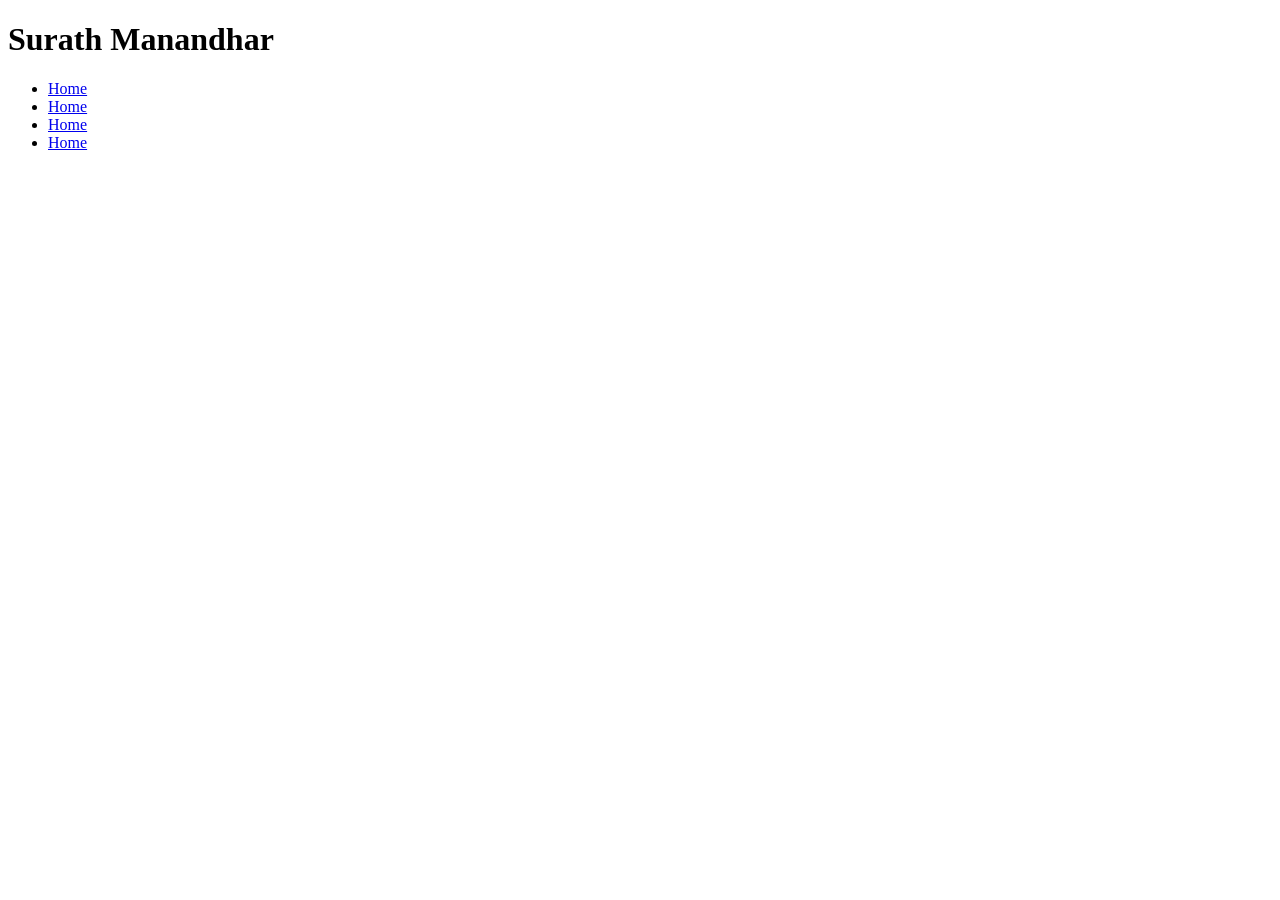
<file: index.html>
<!DOCTYPE html>
<html lang="en">
<head>
    <meta charset="UTF-8">
    <meta name="viewport" content="width=device-width, initial-scale=1.0">
    <title>Welcome to my Website</title>
</head>
<body>
    <header>
        <h1>Surath Manandhar</h1>
        <ul>
            <li><a href="index.html">Home</a></li>
            <li><a href="about.html">Home</a></li>
            <li><a href="contact.html">Home</a></li>
            <li><a href="works.html">Home</a></li>
        </ul>
    </header>
    
</body>
</html>
</file>
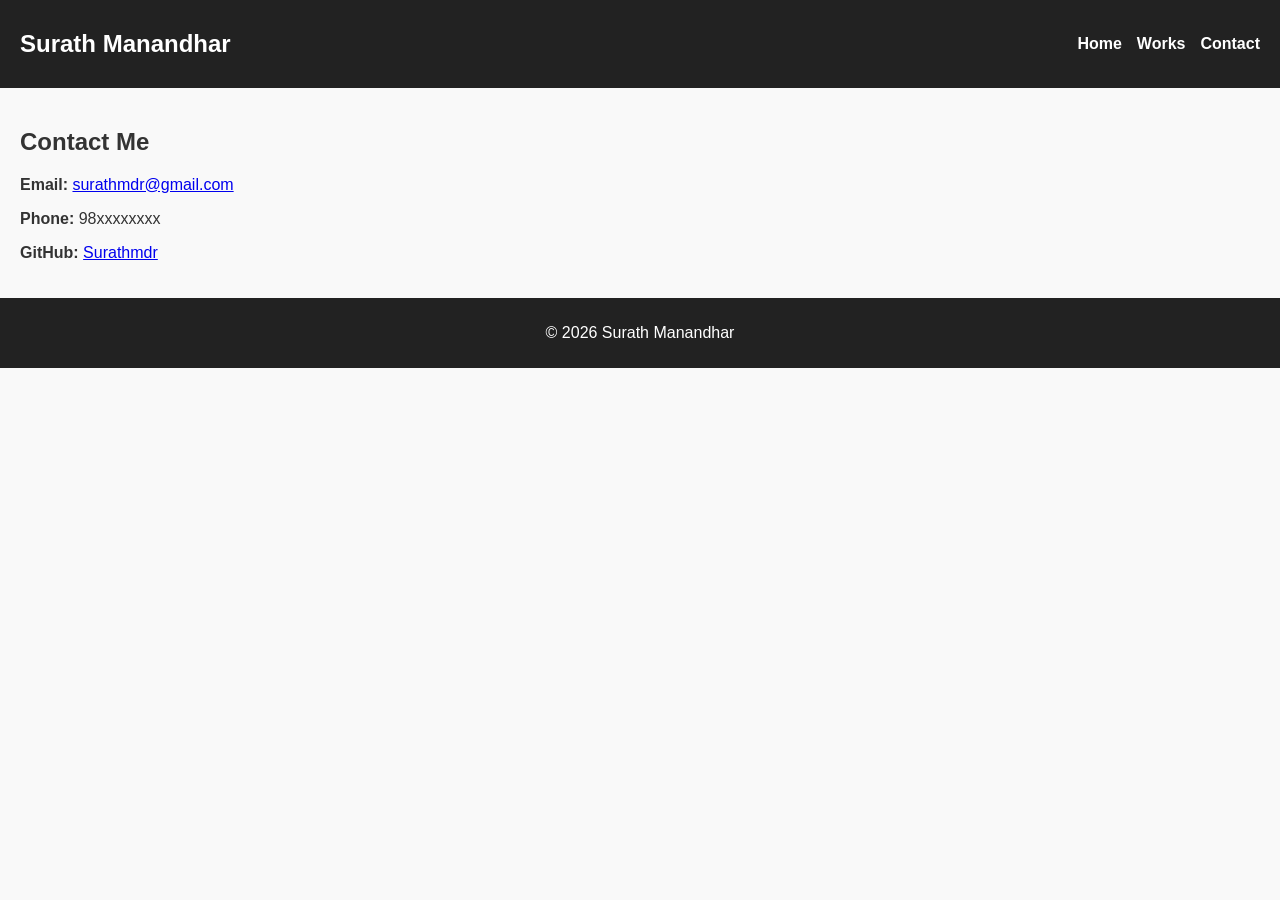
<file: contact.html>
<!DOCTYPE html>
<html lang="en">
<head>
  <meta charset="UTF-8">
  <meta name="viewport" content="width=device-width, initial-scale=1.0">
  <title>Contact | Surath Manandhar</title>
  <link rel="stylesheet" href="style.css">
</head>
<body>
  <header>
    <nav class="navbar">
      <h1 class="logo">Surath Manandhar</h1>
      <ul class="nav-links" id="navLinks">
        <li><a href="index.html">Home</a></li>
        <li><a href="works.html">Works</a></li>
        <li><a href="contact.html">Contact</a></li>
      </ul>
      <button class="menu-toggle" onclick="toggleMenu()">☰</button>
    </nav>
  </header>

  <section class="contact">
    <h2>Contact Me</h2>
    <p><strong>Email:</strong> <a href="mailto:surathmdr@gmail.com">surathmdr@gmail.com</a></p>
    <p><strong>Phone:</strong> 98xxxxxxxx</p>
    <p><strong>GitHub:</strong> <a href="https://github.com/Surathmdr" target="_blank">Surathmdr</a></p>
  </section>

  <footer>
    <p>© 2026 Surath Manandhar</p>
  </footer>
</body>
</html>
</file>
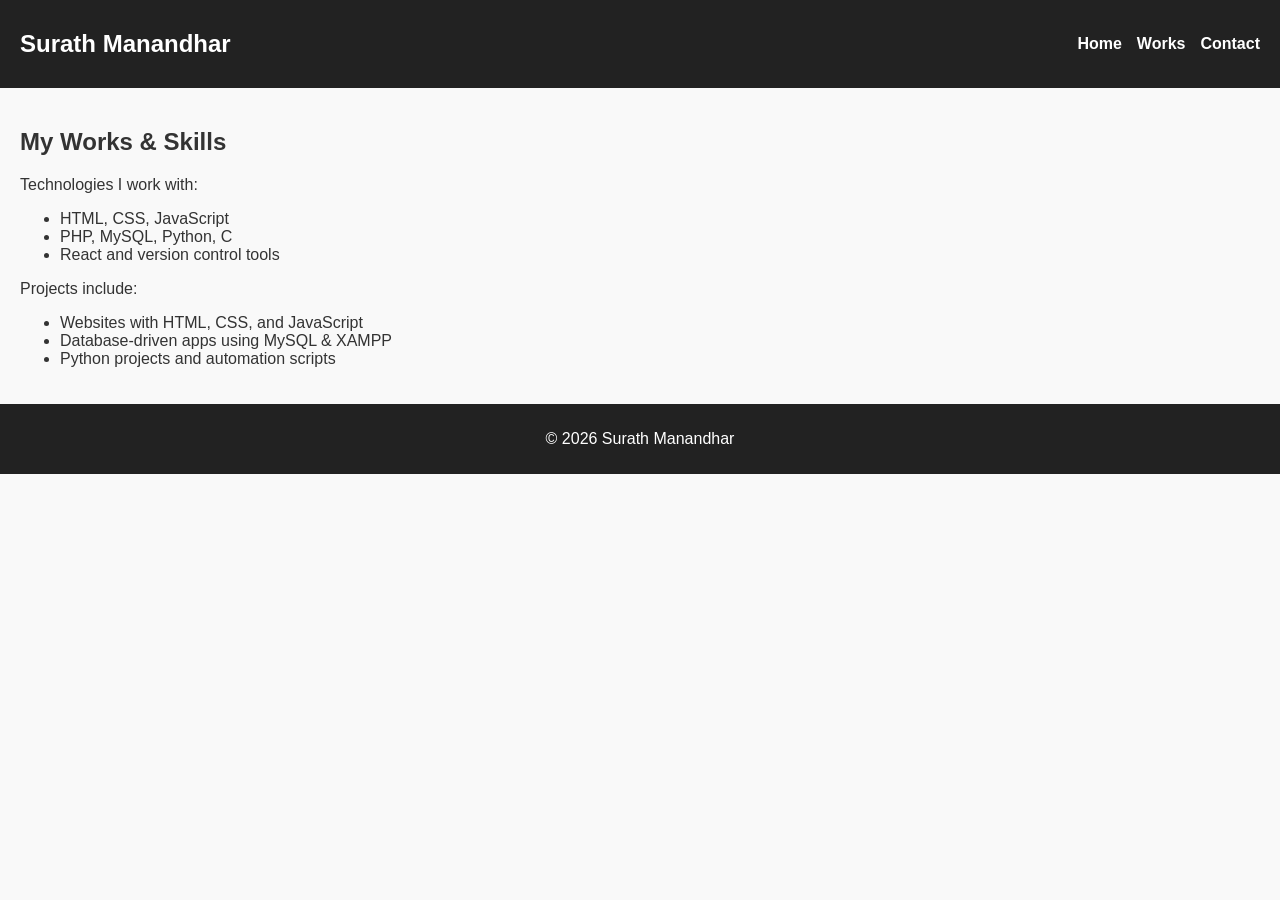
<file: works.html>
<!DOCTYPE html>
<html lang="en">
<head>
  <meta charset="UTF-8">
  <meta name="viewport" content="width=device-width, initial-scale=1.0">
  <title>Works | Surath Manandhar</title>
  <link rel="stylesheet" href="style.css">
</head>
<body>
  <header>
    <nav class="navbar">
      <h1 class="logo">Surath Manandhar</h1>
      <ul class="nav-links" id="navLinks">
        <li><a href="index.html">Home</a></li>
        <li><a href="works.html">Works</a></li>
        <li><a href="contact.html">Contact</a></li>
      </ul>
      <button class="menu-toggle" onclick="toggleMenu()">☰</button>
    </nav>
  </header>

  <section class="works">
    <h2>My Works & Skills</h2>
    <p>Technologies I work with:</p>
    <ul>
      <li>HTML, CSS, JavaScript</li>
      <li>PHP, MySQL, Python, C</li>
      <li>React and version control tools</li>
    </ul>
    <p>Projects include:</p>
    <ul>
      <li>Websites with HTML, CSS, and JavaScript</li>
      <li>Database-driven apps using MySQL & XAMPP</li>
      <li>Python projects and automation scripts</li>
    </ul>
  </section>

  <footer>
    <p>© 2026 Surath Manandhar</p>
  </footer>
</body>
</html>
</file>
<file: style.css>
body {
  font-family: 'Segoe UI', Arial, sans-serif;
  margin: 0;
  background: #f9f9f9;
  color: #333;
}

header {
  background: #222;
  color: #fff;
  padding: 10px 20px;
}

.navbar {
  display: flex;
  justify-content: space-between;
  align-items: center;
}

.logo {
  font-size: 1.5em;
}

.nav-links {
  list-style: none;
  display: flex;
  gap: 15px;
}

.nav-links li a {
  color: #fff;
  text-decoration: none;
  font-weight: bold;
}

.menu-toggle {
  display: none;
  background: none;
  border: none;
  color: #fff;
  font-size: 1.5em;
}

.hero {
  text-align: center;
  padding: 60px 20px;
  background: linear-gradient(to right, #4facfe, #00f2fe);
  color: #fff;
}

.hero h2 {
  font-size: 2.5em;
}

.btn {
  display: inline-block;
  margin-top: 20px;
  padding: 10px 20px;
  background: #fff;
  color: #333;
  text-decoration: none;
  border-radius: 5px;
  font-weight: bold;
}

section {
  padding: 20px;
}

footer {
  text-align: center;
  background: #222;
  color: #fff;
  padding: 10px;
}

/* Responsive Menu */
@media (max-width: 768px) {
  .nav-links {
    display: none;
    flex-direction: column;
    background: #333;
    position: absolute;
    top: 60px;
    right: 20px;
    padding: 10px;
  }

  .nav-links li {
    margin: 10px 0;
  }

  .menu-toggle {
    display: block;
  }
}
</file>
